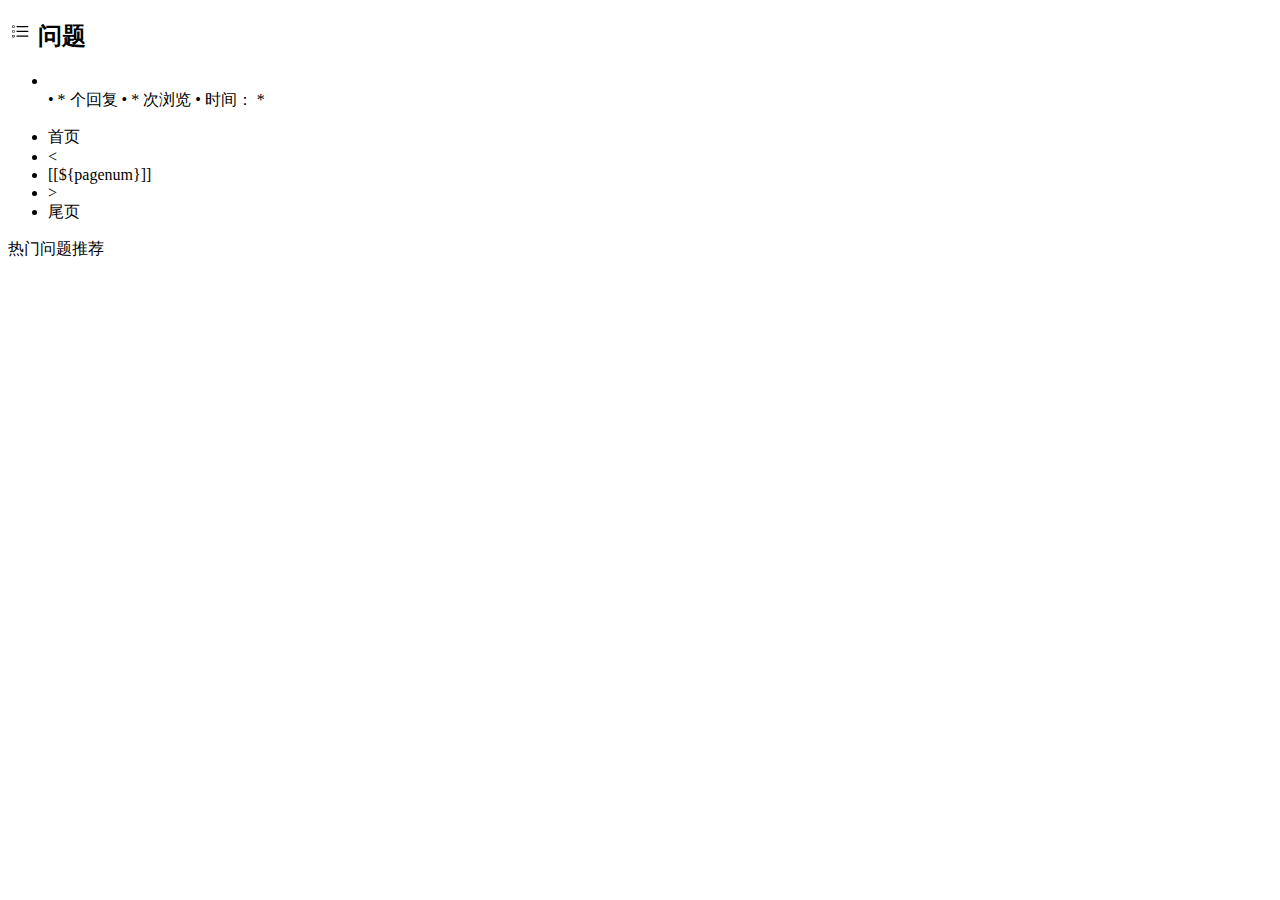
<file: src/main/resources/templates/index.html>
<!DOCTYPE html>
<html lang="en" xmlns:th="http://www.thymeleaf.org">
<head>
    <meta charset="UTF-8">
    <title>论坛</title>
    <link rel="stylesheet" th:href="@{/webjars/bootstrap/4.4.1/css/bootstrap.css}">
    <link rel="stylesheet" th:href="@{/static/css/index.css}">
    <link rel="shortcut icon" th:href="@{/static/images/favicon.ico}" type="image/x-icon"/>

    <script type="application/javascript" th:src="@{/webjars/jquery/3.4.1/jquery.js}"></script>
    <script type="application/javascript" th:src="@{/webjars/bootstrap/4.4.1/js/bootstrap.js}"></script>

</head>
<body>
<!--引入抽取的nav bar-->
<div th:replace="common/nav::nav"></div>

<div class="container main">
    <div class="row">
        <div class="col-xl-9 col-lg-12 col-md-12 col-sm-12 col-12">
            <h2>
                <svg class="bi bi-list-task" width="1em" height="1em" viewBox="0 0 20 20" fill="currentColor"
                     xmlns="http://www.w3.org/2000/svg">
                    <path fill-rule="evenodd"
                          d="M4 4.5a.5.5 0 00-.5.5v1a.5.5 0 00.5.5h1a.5.5 0 00.5-.5V5a.5.5 0 00-.5-.5H4zM5 5H4v1h1V5z"
                          clip-rule="evenodd"></path>
                    <path d="M7 5.5a.5.5 0 01.5-.5h9a.5.5 0 010 1h-9a.5.5 0 01-.5-.5zM7.5 9a.5.5 0 000 1h9a.5.5 0 000-1h-9zm0 4a.5.5 0 000 1h9a.5.5 0 000-1h-9z"></path>
                    <path fill-rule="evenodd"
                          d="M3.5 9a.5.5 0 01.5-.5h1a.5.5 0 01.5.5v1a.5.5 0 01-.5.5H4a.5.5 0 01-.5-.5V9zM4 9h1v1H4V9zm0 3.5a.5.5 0 00-.5.5v1a.5.5 0 00.5.5h1a.5.5 0 00.5-.5v-1a.5.5 0 00-.5-.5H4zm1 .5H4v1h1v-1z"
                          clip-rule="evenodd"></path>
                </svg>
                问题
            </h2>
            <!--列表页-->
            <ul class="list-unstyled" th:each="question : ${lists.list}">
                <li class="media my-4">
                    <img th:src="${question.user.avatarUrl}" class="mr-3" th:alt="${question.user.name}">
                    <div class="media-body">
                        <a class="mt-0 mb-1 d-block" th:text="${question.title}"
                           th:href="@{'/question/info/'+${question.id}}"></a>
                        <span class="info_span">
                            • <span th:text="${question.commentCount}">*</span> 个回复 • <span
                                th:text="${question.viewCount}">*</span> 次浏览 • 时间： <span
                                th:text="${#dates.format(question.gmtCreate, 'yyyy-MM-dd HH:mm')}">*</span>
                        </span>
                    </div>
                </li>
            </ul>
            <!--分页导航栏-->
            <nav aria-label="Page navigation example" th:unless="${lists.pages==1}">
                <ul class="pagination justify-content-center">
                    <li class="page-item" th:unless="${lists.pageNum == 1}">
                        <a class="page-link" th:href="'/index?page=1'">首页</a>
                    </li>
                    <li class="page-item" th:if="${lists.hasPreviousPage}">
                        <a class="page-link" th:href="'/index?page='+${lists.pageNum-1}" tabindex="-1"
                           aria-disabled="true">&lt;</a>
                    </li>
                    <li class="page-item" th:each="pagenum : ${lists.navigatepageNums}"
                        th:class="${lists.pageNum == pagenum} ? 'page-item active' : 'page-item'">
                        <a class="page-link" th:href="'/index?page='+${pagenum}">[[${pagenum}]]</a>
                    </li>
                    <li class="page-item" th:if="${lists.hasNextPage}">
                        <a class="page-link" th:href="'/index?page='+${lists.pageNum+1}">&gt;</a>
                    </li>
                    <li class="page-item" th:unless="${lists.pageNum == lists.pages || lists.total == 0}">
                        <a class="page-link" th:href="'/index?page='+${lists.pages}">尾页</a>
                    </li>
                </ul>
            </nav>
        </div>
        <div class="col-xl-3 col-lg-12 col-md-12 col-sm-12 col-12 tips">
            <p>热门问题推荐</p>
            <div th:each="hotQ :${hotQues} " style="display: block">
                <a th:href="'/question/info/'+${hotQ.id}">
                    <div role="alert" th:class="${hotQStat.odd} ? 'alert alert-primary':'alert alert-info'"
                         th:text="${hotQ.title}" >
                    </div>

                </a>
            </div>
        </div>
    </div>

</div>
</body>
</html>
</file>
